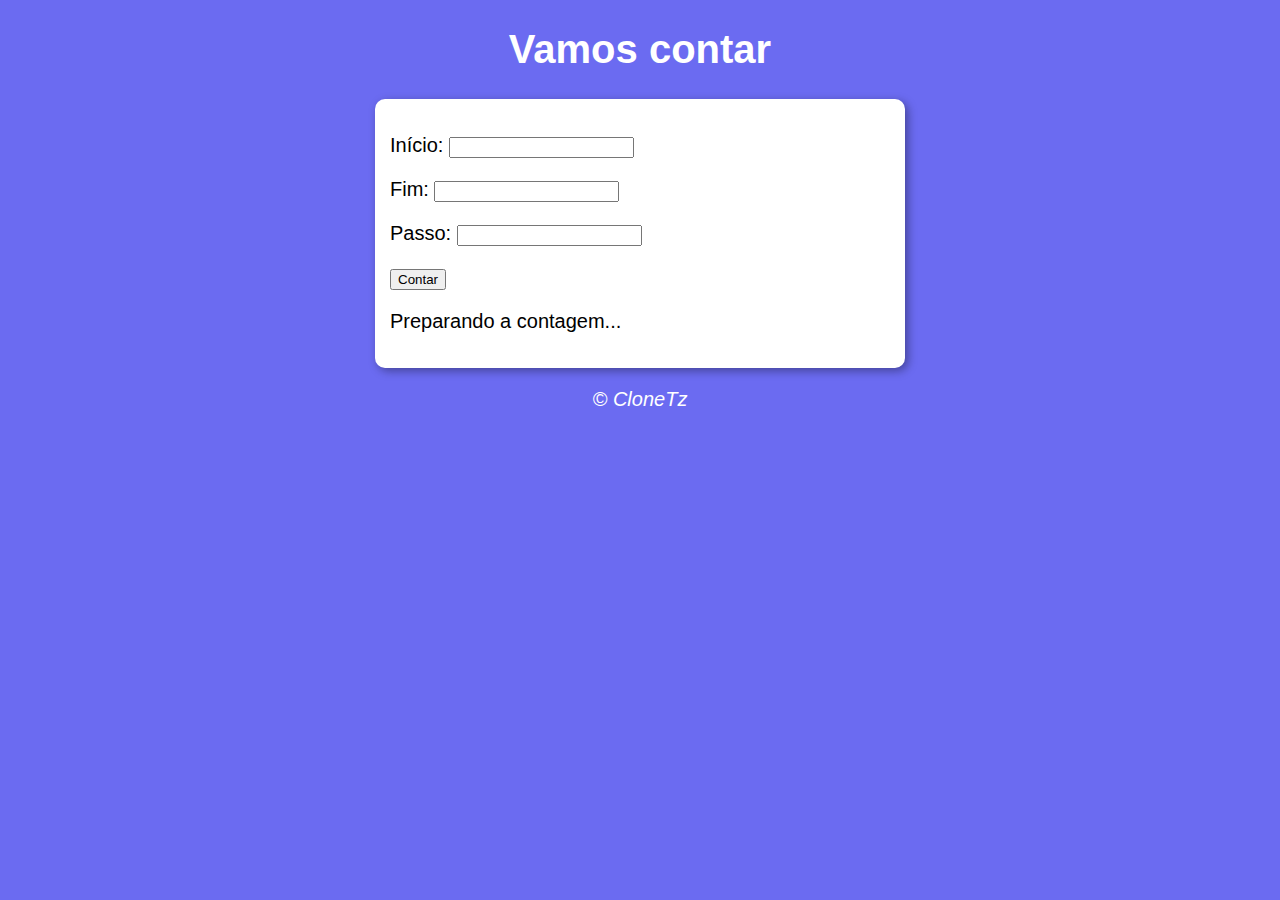
<file: aula14ex/ex016/index.html>
<!DOCTYPE html>
<html lang="pt-br">
  <head>
    <meta charset="UTF-8" />
    <meta name="viewport" content="width=device-width, initial-scale=1.0" />
    <title>Super Contador</title>
    <link rel="stylesheet" href="style.css" />
  </head>
  <body>
    <header>
      <h1>Vamos contar</h1>
    </header>
    <section>
      <div id="dados">
        <p>Início: <input type="number" name="inicio" id="txti"></p>
        <p>Fim: <input type="number" name="fim" id="txtf"></p>
        <p>Passo: <input type="number" name="passo" id="txtp"></p>
        <p><input type="button" value="Contar" onclick="contar()"></p>
      </div>
      <div id="res">
        <p>Preparando a contagem...</p>
      </div>
    </section>
    <footer>
      <p>&copy; CloneTz</p>
    </footer>
    <script src="script.js"></script>
  </body>
</html>
</file>
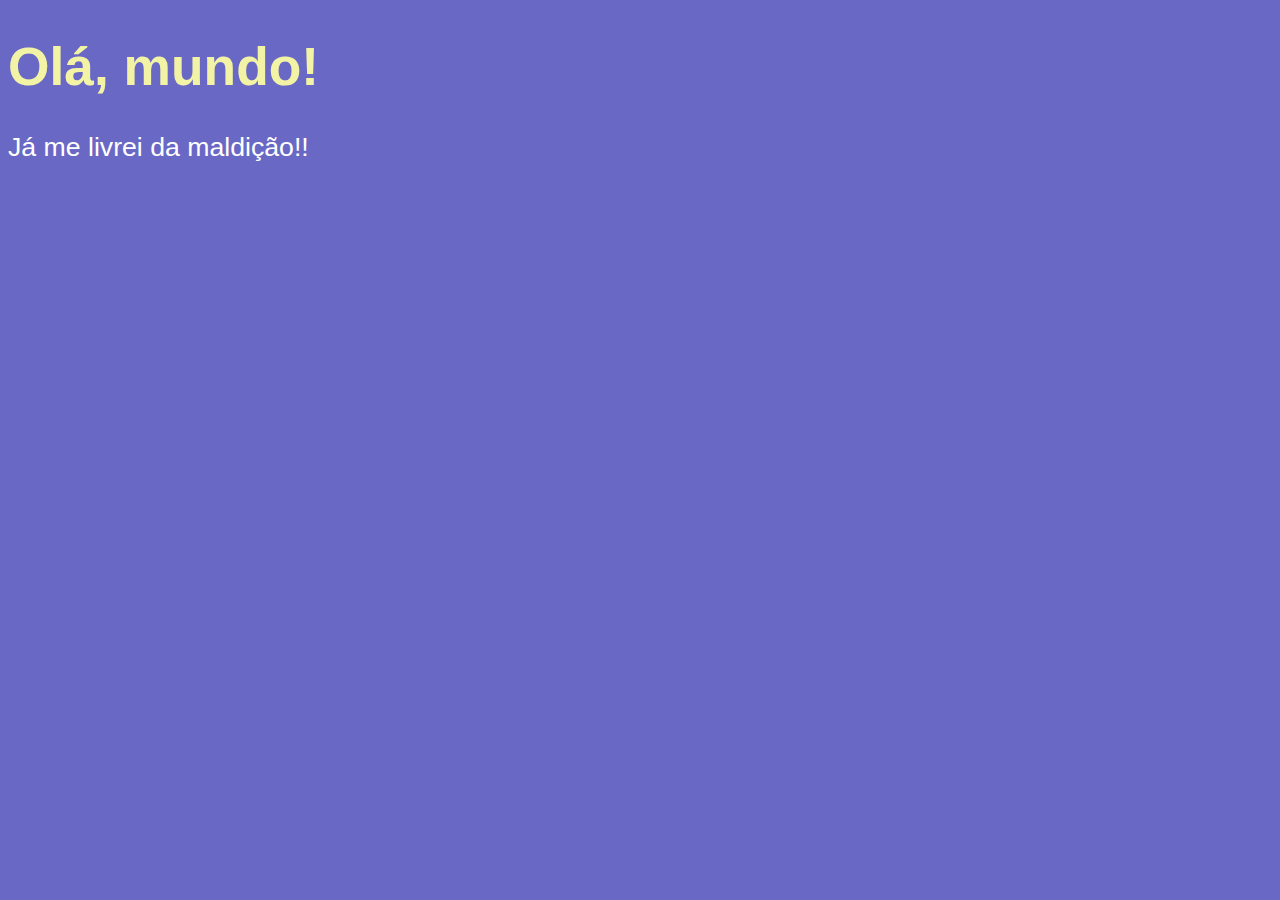
<file: aula04/ex001.html>
<!DOCTYPE html>
<html lang="pt-br">
  <head>
    <meta charset="UTF-8" />
    <meta name="viewport" content="width=device-width, initial-scale=1.0" />
    <title>Meu primeiro programa...</title>
    <link rel="stylesheet" href="style.css" />
  </head>
  <body>
    <h1>Olá, mundo!</h1>
    <p>Já me livrei da maldição!!</p>

    <script>
      window.alert("Minha primeira mensagem!");
      window.confirm("Está gostando de JS?");
      window.prompt('Qual é seu nome?')
    </script>
  </body>
</html>
</file>
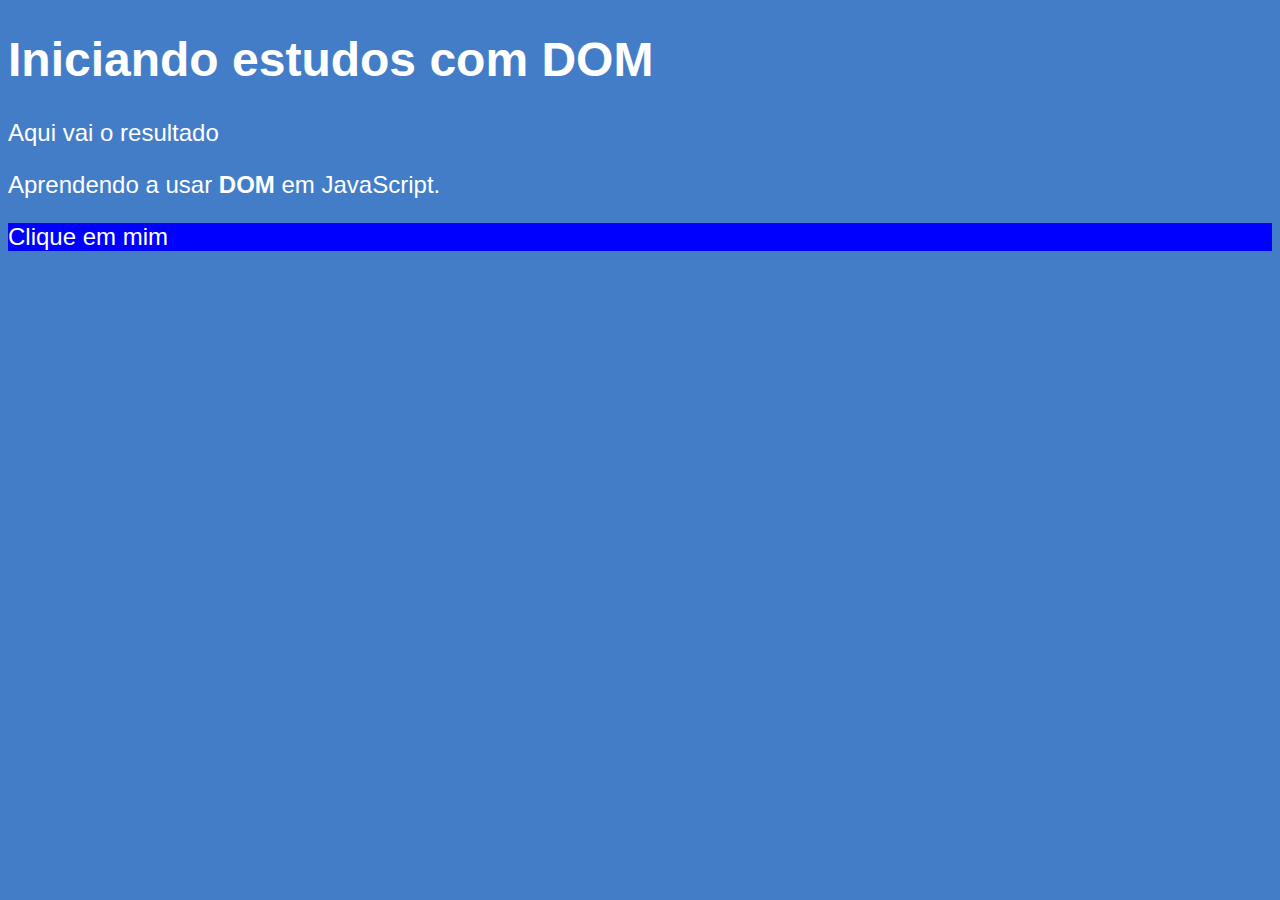
<file: aula06/ex005.html>
<!DOCTYPE html>
<html lang="pt-br">
  <head>
    <meta charset="UTF-8" />
    <meta name="viewport" content="width=device-width, initial-scale=1.0" />
    <title>Primeiros passos com DOM</title>
    <style>
      body {
        background-color: rgb(68, 125, 199);
        color: white;
        font: normal 18pt Arial;
      }
    </style>
  </head>
  <body>
    <h1>Iniciando estudos com DOM</h1>
    <p>Aqui vai o resultado</p>
    <p>Aprendendo a usar <strong>DOM</strong> em JavaScript.</p>
    <div class="msg">Clique em mim</div>

    <script>
      let corpo = document.body;
      let p1 = document.getElementsByTagName("p")[1];
      /*
      let d = document.getElementById('msg')
      d.style.background = 'green'
      d.innerText = 'Estou aguardando...'
      */
     let d = document.querySelector('div.msg')
     d.style.background = 'blue'
    </script>
  </body>
</html>
</file>
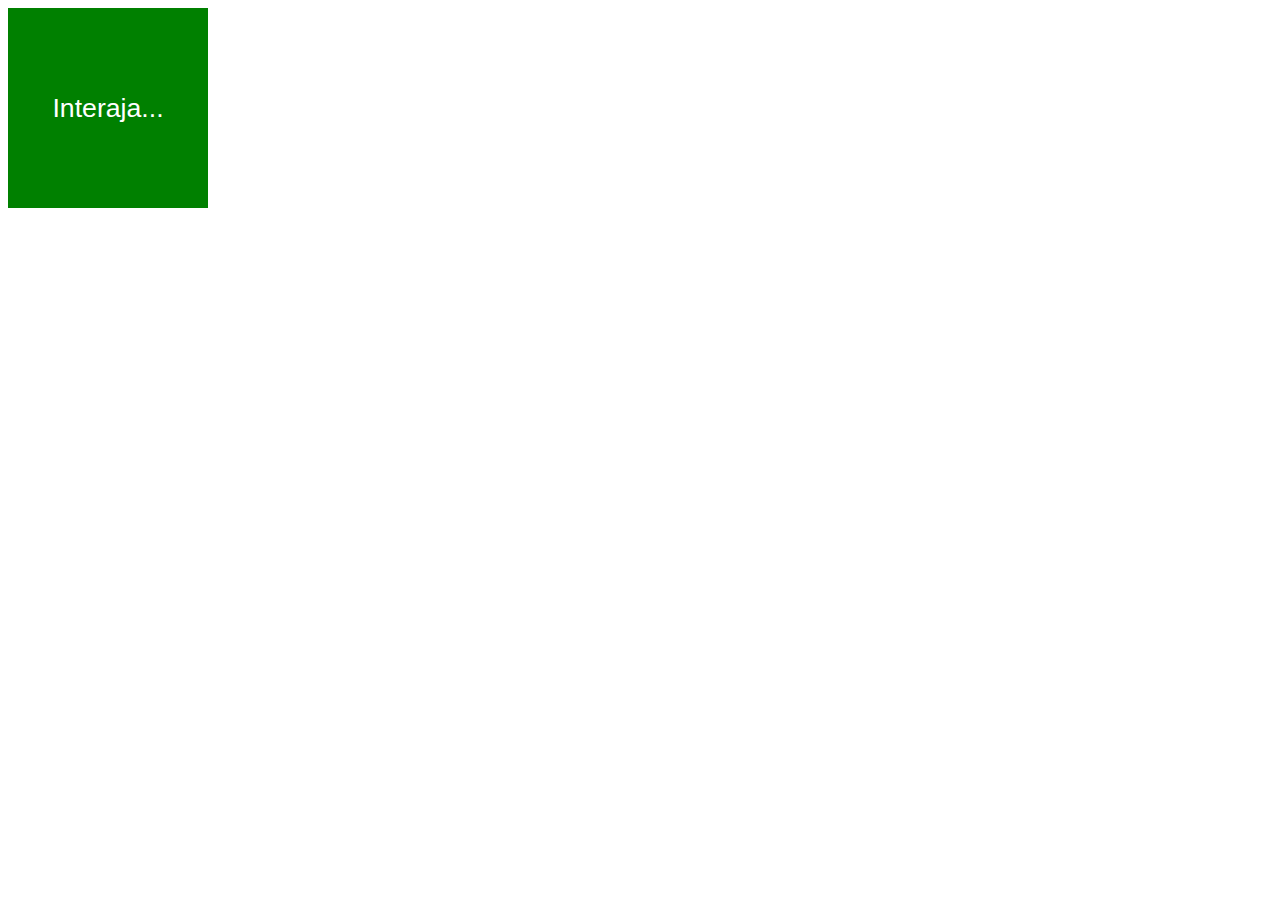
<file: aula10/ex006.html>
<!DOCTYPE html>
<html lang="pt-br">
  <head>
    <meta charset="UTF-8" />
    <meta name="viewport" content="width=device-width, initial-scale=1.0" />
    <title>Eventos DOM</title>
    <style>
      div#area {
        font: normal 20pt Arial;
        background-color: green;
        color: white;
        width: 200px;
        height: 200px;
        line-height: 200px;
        text-align: center;
      }
    </style>
  </head>
  <body>
    <div id="area">Interaja...</div>

    <script>
      let a = document.getElementById("area");
      a.addEventListener("click", clicar);
      a.addEventListener("mouseenter", entrar);
      a.addEventListener("mouseout", sair);

      function clicar() {
        a.innerText = "Clicou!";
        a.style.background = "red";
      }
      function entrar() {
        a.innerText = "Entrou!";
        a.style.background = "orange";
      }
      function sair() {
        a.innerText = "Saiu!";
        a.style.background = "green";
      }
    </script>
  </body>
</html>
</file>
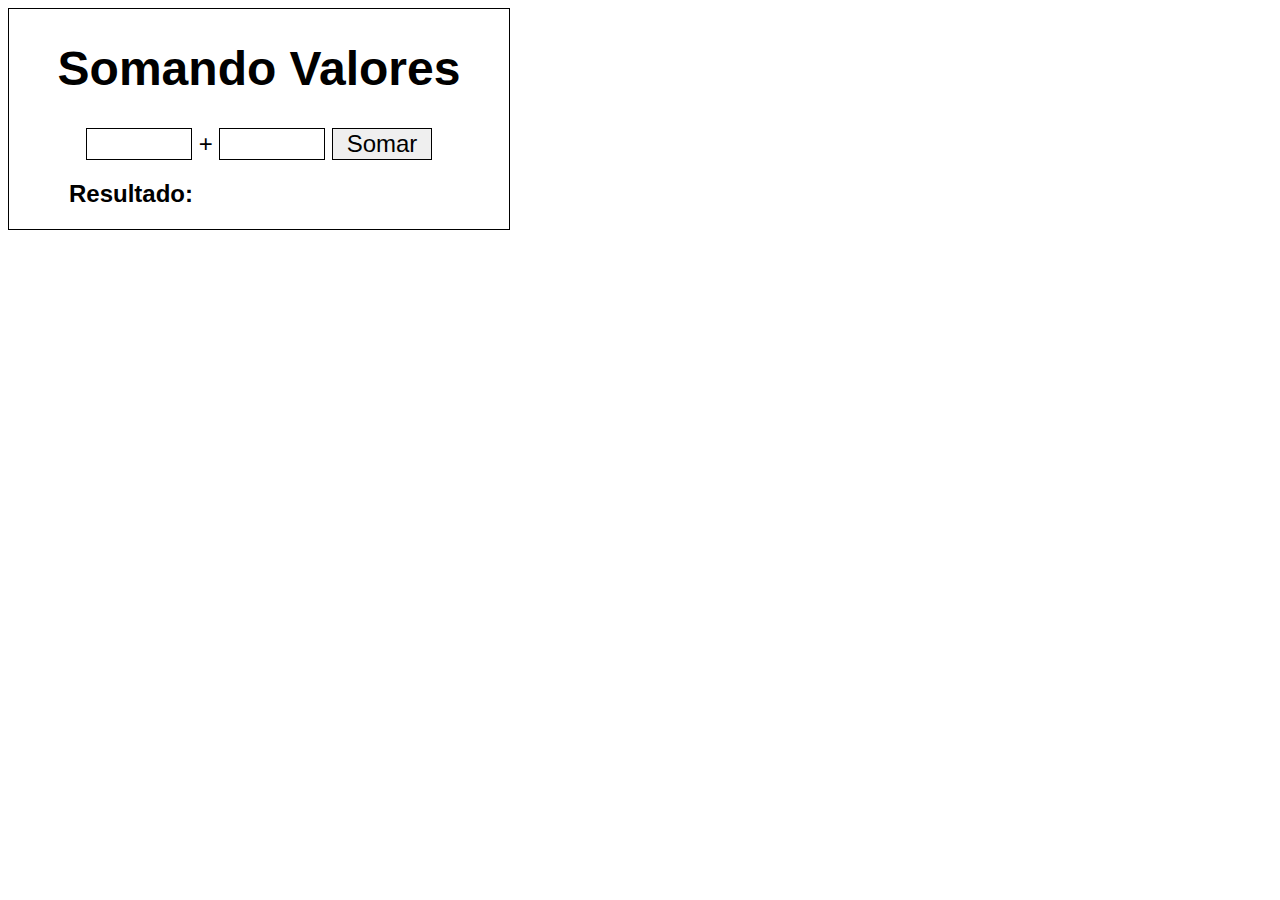
<file: aula10/ex007.html>
<!DOCTYPE html>
<html lang="pt-br">
  <head>
    <meta charset="UTF-8" />
    <meta name="viewport" content="width=device-width, initial-scale=1.0" />
    <title>Somando números</title>

    <style>
      body {
        font: normal 18pt Arial;
        border: 1px solid black;
        width: 500px;
        height: 220px;
        text-align: center;
      }
      input {
        font: normal 18pt Arial;
        width: 100px;
        border: 1px solid black;
      }
      div#res {
        margin-top: 20px;
        text-align: left;
        padding-left: 60px;
        font-weight: bold;
      }
    </style>
  </head>
  <body>
    <h1>Somando Valores</h1>
    <input type="number" name="txtn1" id="txtn1" /> +
    <input type="number" name="txtn2" id="txtn2" />
    <input type="button" value="Somar" onclick="somar()" />
    <div id="res">Resultado:</div>

    <script>
      function somar() {
        let tn1 = document.querySelector("input#txtn1");
        let tn2 = document.querySelector("input#txtn2");
        let res = document.querySelector("div#res");
        let n1 = Number(tn1.value);
        let n2 = Number(tn2.value);
        let s = n1 + n2;
        res.innerHTML = `A soma entre ${n1} e ${n2} é igual a ${s}`;
      }
    </script>
  </body>
</html>
</file>
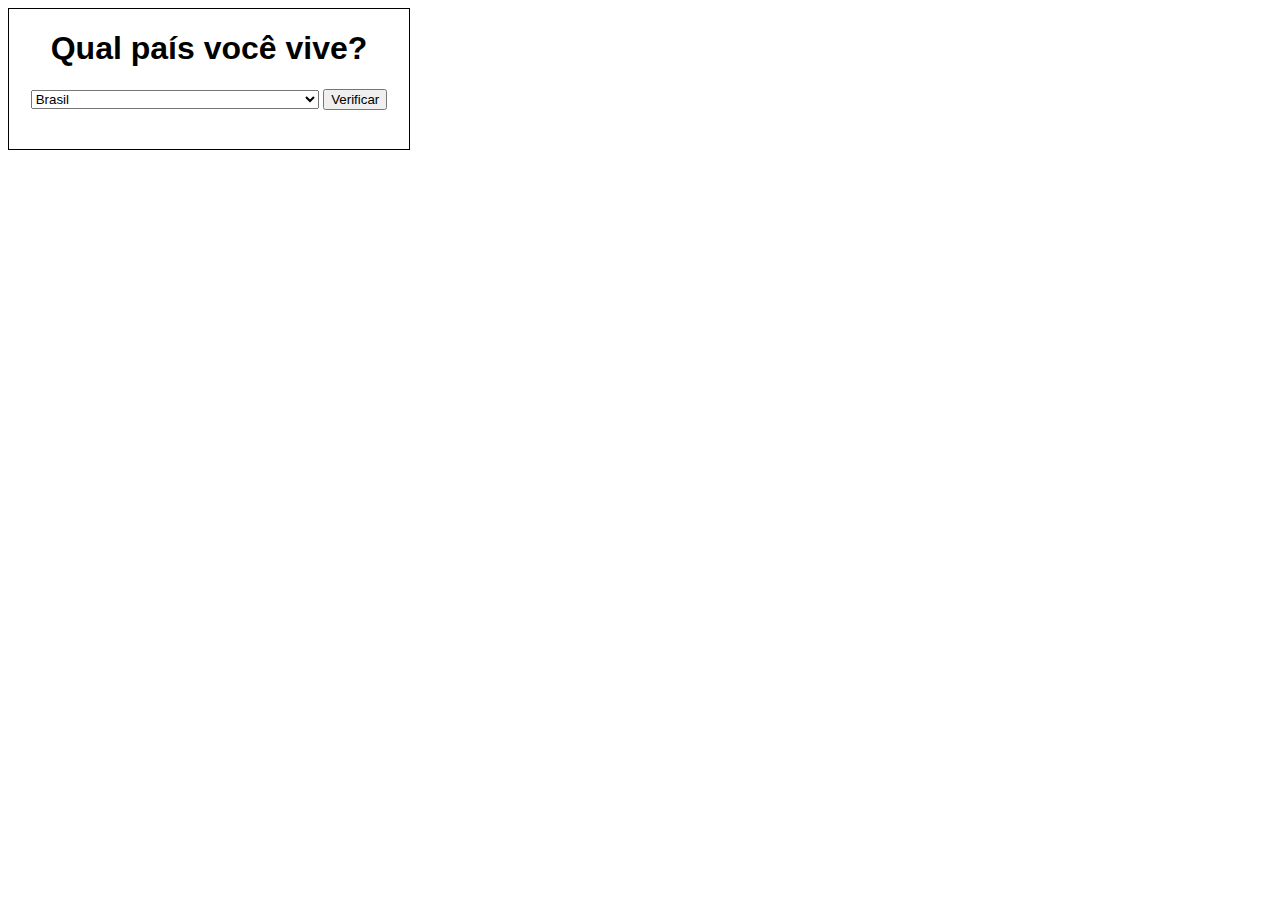
<file: aula11/ex009.html>
<!DOCTYPE html>
<html lang="pt-br">
  <head>
    <meta charset="UTF-8" />
    <meta name="viewport" content="width=device-width, initial-scale=1.0" />
    <title>Imigração</title>
    <link rel="stylesheet" href="style.css" />
  </head>
  <body>
    <h1>Qual país você vive?</h1>
    <div class="paises">
      <select name="" id="country">
        <option value="Brasil" selected="selected">Brasil</option>
        <option value="Afeganistão">Afeganistão</option>
        <option value="África do Sul">África do Sul</option>
        <option value="Albânia">Albânia</option>
        <option value="Alemanha">Alemanha</option>
        <option value="Andorra">Andorra</option>
        <option value="Angola">Angola</option>
        <option value="Anguilla">Anguilla</option>
        <option value="Antilhas Holandesas">Antilhas Holandesas</option>
        <option value="Antárctida">Antárctida</option>
        <option value="Antígua e Barbuda">Antígua e Barbuda</option>
        <option value="Argentina">Argentina</option>
        <option value="Argélia">Argélia</option>
        <option value="Armênia">Armênia</option>
        <option value="Aruba">Aruba</option>
        <option value="Arábia Saudita">Arábia Saudita</option>
        <option value="Austrália">Austrália</option>
        <option value="Áustria">Áustria</option>
        <option value="Azerbaijão">Azerbaijão</option>
        <option value="Bahamas">Bahamas</option>
        <option value="Bahrein">Bahrein</option>
        <option value="Bangladesh">Bangladesh</option>
        <option value="Barbados">Barbados</option>
        <option value="Belize">Belize</option>
        <option value="Benim">Benim</option>
        <option value="Bermudas">Bermudas</option>
        <option value="Bielorrússia">Bielorrússia</option>
        <option value="Bolívia">Bolívia</option>
        <option value="Botswana">Botswana</option>
        <option value="Brunei">Brunei</option>
        <option value="Bulgária">Bulgária</option>
        <option value="Burkina Faso">Burkina Faso</option>
        <option value="Burundi">Burundi</option>
        <option value="Butão">Butão</option>
        <option value="Bélgica">Bélgica</option>
        <option value="Bósnia e Herzegovina">Bósnia e Herzegovina</option>
        <option value="Cabo Verde">Cabo Verde</option>
        <option value="Camarões">Camarões</option>
        <option value="Camboja">Camboja</option>
        <option value="Canadá">Canadá</option>
        <option value="Catar">Catar</option>
        <option value="Cazaquistão">Cazaquistão</option>
        <option value="Chade">Chade</option>
        <option value="Chile">Chile</option>
        <option value="China">China</option>
        <option value="Chipre">Chipre</option>
        <option value="Colômbia">Colômbia</option>
        <option value="Comores">Comores</option>
        <option value="Coreia do Norte">Coreia do Norte</option>
        <option value="Coreia do Sul">Coreia do Sul</option>
        <option value="Costa do Marfim">Costa do Marfim</option>
        <option value="Costa Rica">Costa Rica</option>
        <option value="Croácia">Croácia</option>
        <option value="Cuba">Cuba</option>
        <option value="Dinamarca">Dinamarca</option>
        <option value="Djibouti">Djibouti</option>
        <option value="Dominica">Dominica</option>
        <option value="Egito">Egito</option>
        <option value="El Salvador">El Salvador</option>
        <option value="Emirados Árabes Unidos">Emirados Árabes Unidos</option>
        <option value="Equador">Equador</option>
        <option value="Eritreia">Eritreia</option>
        <option value="Escócia">Escócia</option>
        <option value="Eslováquia">Eslováquia</option>
        <option value="Eslovênia">Eslovênia</option>
        <option value="Espanha">Espanha</option>
        <option value="Estados Federados da Micronésia">
          Estados Federados da Micronésia
        </option>
        <option value="Estados Unidos">Estados Unidos</option>
        <option value="Estônia">Estônia</option>
        <option value="Etiópia">Etiópia</option>
        <option value="Fiji">Fiji</option>
        <option value="Filipinas">Filipinas</option>
        <option value="Finlândia">Finlândia</option>
        <option value="França">França</option>
        <option value="Gabão">Gabão</option>
        <option value="Gana">Gana</option>
        <option value="Geórgia">Geórgia</option>
        <option value="Gibraltar">Gibraltar</option>
        <option value="Granada">Granada</option>
        <option value="Gronelândia">Gronelândia</option>
        <option value="Grécia">Grécia</option>
        <option value="Guadalupe">Guadalupe</option>
        <option value="Guam">Guam</option>
        <option value="Guatemala">Guatemala</option>
        <option value="Guernesei">Guernesei</option>
        <option value="Guiana">Guiana</option>
        <option value="Guiana Francesa">Guiana Francesa</option>
        <option value="Guiné">Guiné</option>
        <option value="Guiné Equatorial">Guiné Equatorial</option>
        <option value="Guiné-Bissau">Guiné-Bissau</option>
        <option value="Gâmbia">Gâmbia</option>
        <option value="Haiti">Haiti</option>
        <option value="Honduras">Honduras</option>
        <option value="Hong Kong">Hong Kong</option>
        <option value="Hungria">Hungria</option>
        <option value="Ilha Bouvet">Ilha Bouvet</option>
        <option value="Ilha de Man">Ilha de Man</option>
        <option value="Ilha do Natal">Ilha do Natal</option>
        <option value="Ilha Heard e Ilhas McDonald">
          Ilha Heard e Ilhas McDonald
        </option>
        <option value="Ilha Norfolk">Ilha Norfolk</option>
        <option value="Ilhas Cayman">Ilhas Cayman</option>
        <option value="Ilhas Cocos (Keeling)">Ilhas Cocos (Keeling)</option>
        <option value="Ilhas Cook">Ilhas Cook</option>
        <option value="Ilhas Feroé">Ilhas Feroé</option>
        <option value="Ilhas Geórgia do Sul e Sandwich do Sul">
          Ilhas Geórgia do Sul e Sandwich do Sul
        </option>
        <option value="Ilhas Malvinas">Ilhas Malvinas</option>
        <option value="Ilhas Marshall">Ilhas Marshall</option>
        <option value="Ilhas Menores Distantes dos Estados Unidos">
          Ilhas Menores Distantes dos Estados Unidos
        </option>
        <option value="Ilhas Salomão">Ilhas Salomão</option>
        <option value="Ilhas Virgens Americanas">
          Ilhas Virgens Americanas
        </option>
        <option value="Ilhas Virgens Britânicas">
          Ilhas Virgens Britânicas
        </option>
        <option value="Ilhas Åland">Ilhas Åland</option>
        <option value="Indonésia">Indonésia</option>
        <option value="Inglaterra">Inglaterra</option>
        <option value="Índia">Índia</option>
        <option value="Iraque">Iraque</option>
        <option value="Irlanda do Norte">Irlanda do Norte</option>
        <option value="Irlanda">Irlanda</option>
        <option value="Irã">Irã</option>
        <option value="Islândia">Islândia</option>
        <option value="Israel">Israel</option>
        <option value="Itália">Itália</option>
        <option value="Iêmen">Iêmen</option>
        <option value="Jamaica">Jamaica</option>
        <option value="Japão">Japão</option>
        <option value="Jersey">Jersey</option>
        <option value="Jordânia">Jordânia</option>
        <option value="Kiribati">Kiribati</option>
        <option value="Kuwait">Kuwait</option>
        <option value="Laos">Laos</option>
        <option value="Lesoto">Lesoto</option>
        <option value="Letônia">Letônia</option>
        <option value="Libéria">Libéria</option>
        <option value="Liechtenstein">Liechtenstein</option>
        <option value="Lituânia">Lituânia</option>
        <option value="Luxemburgo">Luxemburgo</option>
        <option value="Líbano">Líbano</option>
        <option value="Líbia">Líbia</option>
        <option value="Macau">Macau</option>
        <option value="Macedônia">Macedônia</option>
        <option value="Madagáscar">Madagáscar</option>
        <option value="Malawi">Malawi</option>
        <option value="Maldivas">Maldivas</option>
        <option value="Mali">Mali</option>
        <option value="Malta">Malta</option>
        <option value="Malásia">Malásia</option>
        <option value="Marianas Setentrionais">Marianas Setentrionais</option>
        <option value="Marrocos">Marrocos</option>
        <option value="Martinica">Martinica</option>
        <option value="Mauritânia">Mauritânia</option>
        <option value="Maurícia">Maurícia</option>
        <option value="Mayotte">Mayotte</option>
        <option value="Moldávia">Moldávia</option>
        <option value="Mongólia">Mongólia</option>
        <option value="Montenegro">Montenegro</option>
        <option value="Montserrat">Montserrat</option>
        <option value="Moçambique">Moçambique</option>
        <option value="Myanmar">Myanmar</option>
        <option value="México">México</option>
        <option value="Mônaco">Mônaco</option>
        <option value="Namíbia">Namíbia</option>
        <option value="Nauru">Nauru</option>
        <option value="Nepal">Nepal</option>
        <option value="Nicarágua">Nicarágua</option>
        <option value="Nigéria">Nigéria</option>
        <option value="Niue">Niue</option>
        <option value="Noruega">Noruega</option>
        <option value="Nova Caledônia">Nova Caledônia</option>
        <option value="Nova Zelândia">Nova Zelândia</option>
        <option value="Níger">Níger</option>
        <option value="Omã">Omã</option>
        <option value="Palau">Palau</option>
        <option value="Palestina">Palestina</option>
        <option value="Panamá">Panamá</option>
        <option value="Papua-Nova Guiné">Papua-Nova Guiné</option>
        <option value="Paquistão">Paquistão</option>
        <option value="Paraguai">Paraguai</option>
        <option value="País de Gales">País de Gales</option>
        <option value="Países Baixos">Países Baixos</option>
        <option value="Peru">Peru</option>
        <option value="Pitcairn">Pitcairn</option>
        <option value="Polinésia Francesa">Polinésia Francesa</option>
        <option value="Polônia">Polônia</option>
        <option value="Porto Rico">Porto Rico</option>
        <option value="Portugal">Portugal</option>
        <option value="Quirguistão">Quirguistão</option>
        <option value="Quênia">Quênia</option>
        <option value="Reino Unido">Reino Unido</option>
        <option value="República Centro-Africana">
          República Centro-Africana
        </option>
        <option value="República Checa">República Checa</option>
        <option value="República Democrática do Congo">
          República Democrática do Congo
        </option>
        <option value="República do Congo">República do Congo</option>
        <option value="República Dominicana">República Dominicana</option>
        <option value="Reunião">Reunião</option>
        <option value="Romênia">Romênia</option>
        <option value="Ruanda">Ruanda</option>
        <option value="Rússia">Rússia</option>
        <option value="Saara Ocidental">Saara Ocidental</option>
        <option value="Saint Martin">Saint Martin</option>
        <option value="Saint-Barthélemy">Saint-Barthélemy</option>
        <option value="Saint-Pierre e Miquelon">Saint-Pierre e Miquelon</option>
        <option value="Samoa Americana">Samoa Americana</option>
        <option value="Samoa">Samoa</option>
        <option value="Santa Helena, Ascensão e Tristão da Cunha">
          Santa Helena, Ascensão e Tristão da Cunha
        </option>
        <option value="Santa Lúcia">Santa Lúcia</option>
        <option value="Senegal">Senegal</option>
        <option value="Serra Leoa">Serra Leoa</option>
        <option value="Seychelles">Seychelles</option>
        <option value="Singapura">Singapura</option>
        <option value="Somália">Somália</option>
        <option value="Sri Lanka">Sri Lanka</option>
        <option value="Suazilândia">Suazilândia</option>
        <option value="Sudão">Sudão</option>
        <option value="Suriname">Suriname</option>
        <option value="Suécia">Suécia</option>
        <option value="Suíça">Suíça</option>
        <option value="Svalbard e Jan Mayen">Svalbard e Jan Mayen</option>
        <option value="São Cristóvão e Nevis">São Cristóvão e Nevis</option>
        <option value="São Marino">São Marino</option>
        <option value="São Tomé e Príncipe">São Tomé e Príncipe</option>
        <option value="São Vicente e Granadinas">
          São Vicente e Granadinas
        </option>
        <option value="Sérvia">Sérvia</option>
        <option value="Síria">Síria</option>
        <option value="Tadjiquistão">Tadjiquistão</option>
        <option value="Tailândia">Tailândia</option>
        <option value="Taiwan">Taiwan</option>
        <option value="Tanzânia">Tanzânia</option>
        <option value="Terras Austrais e Antárticas Francesas">
          Terras Austrais e Antárticas Francesas
        </option>
        <option value="Território Britânico do Oceano Índico">
          Território Britânico do Oceano Índico
        </option>
        <option value="Timor-Leste">Timor-Leste</option>
        <option value="Togo">Togo</option>
        <option value="Tonga">Tonga</option>
        <option value="Toquelau">Toquelau</option>
        <option value="Trinidad e Tobago">Trinidad e Tobago</option>
        <option value="Tunísia">Tunísia</option>
        <option value="Turcas e Caicos">Turcas e Caicos</option>
        <option value="Turquemenistão">Turquemenistão</option>
        <option value="Turquia">Turquia</option>
        <option value="Tuvalu">Tuvalu</option>
        <option value="Ucrânia">Ucrânia</option>
        <option value="Uganda">Uganda</option>
        <option value="Uruguai">Uruguai</option>
        <option value="Uzbequistão">Uzbequistão</option>
        <option value="Vanuatu">Vanuatu</option>
        <option value="Vaticano">Vaticano</option>
        <option value="Venezuela">Venezuela</option>
        <option value="Vietname">Vietname</option>
        <option value="Wallis e Futuna">Wallis e Futuna</option>
        <option value="Zimbabwe">Zimbabwe</option>
        <option value="Zâmbia">Zâmbia</option>
      </select>
      <input type="button" value="Verificar" onclick="identificar()" />
    </div>

    <div id="res"></div>

    <script src="ex009.js"></script>
  </body>
</html>
</file>
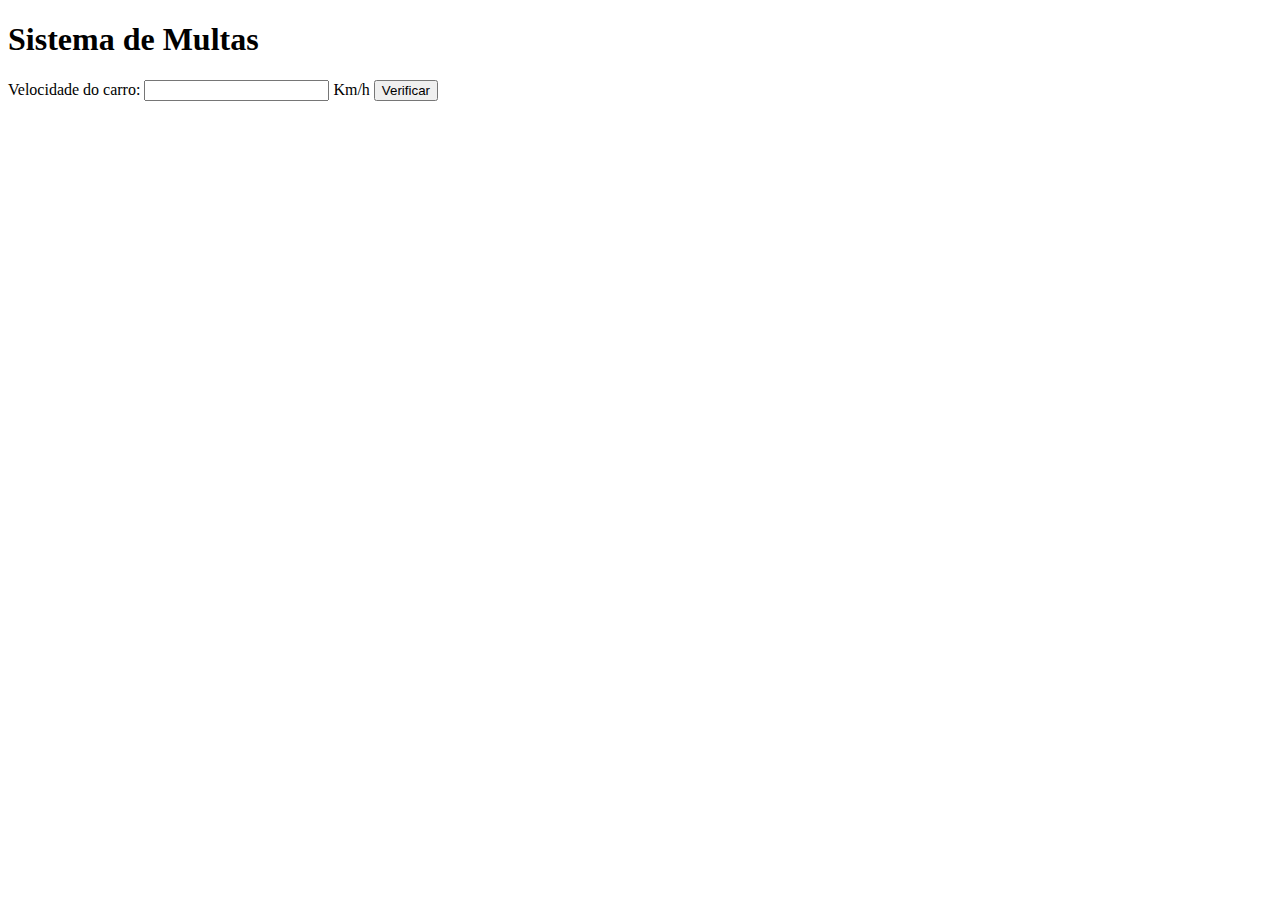
<file: aula11/ex010.html>
<!DOCTYPE html>
<html lang="pt-br">
  <head>
    <meta charset="UTF-8" />
    <meta name="viewport" content="width=device-width, initial-scale=1.0" />
    <title>DETRAN</title>
  </head>
  <body>
    <h1>Sistema de Multas</h1>
    Velocidade do carro: <input type="number" name="txtvel" id="txtvel" /> Km/h
    <input type="button" value="Verificar" onclick="calcular()" />
    <div id="res"></div>

    <script>
      function calcular() {
        let txtv = document.querySelector("input#txtvel");
        let res = document.querySelector("div#res");
        let vel = Number(txtv.value);
        res.innerHTML = `Sua velocidade atual é de ${vel} Km/h`;
        if (vel > 60) {
            res.innerHTML += `<p>Você está <strong>MULTADO</strong> por excesso de velocidade!</p>`
        }
        res.innerHTML += `<p>Dirija sempre com cinto de segurança!</p>`;
      }
    </script>
  </body>
</html>
</file>
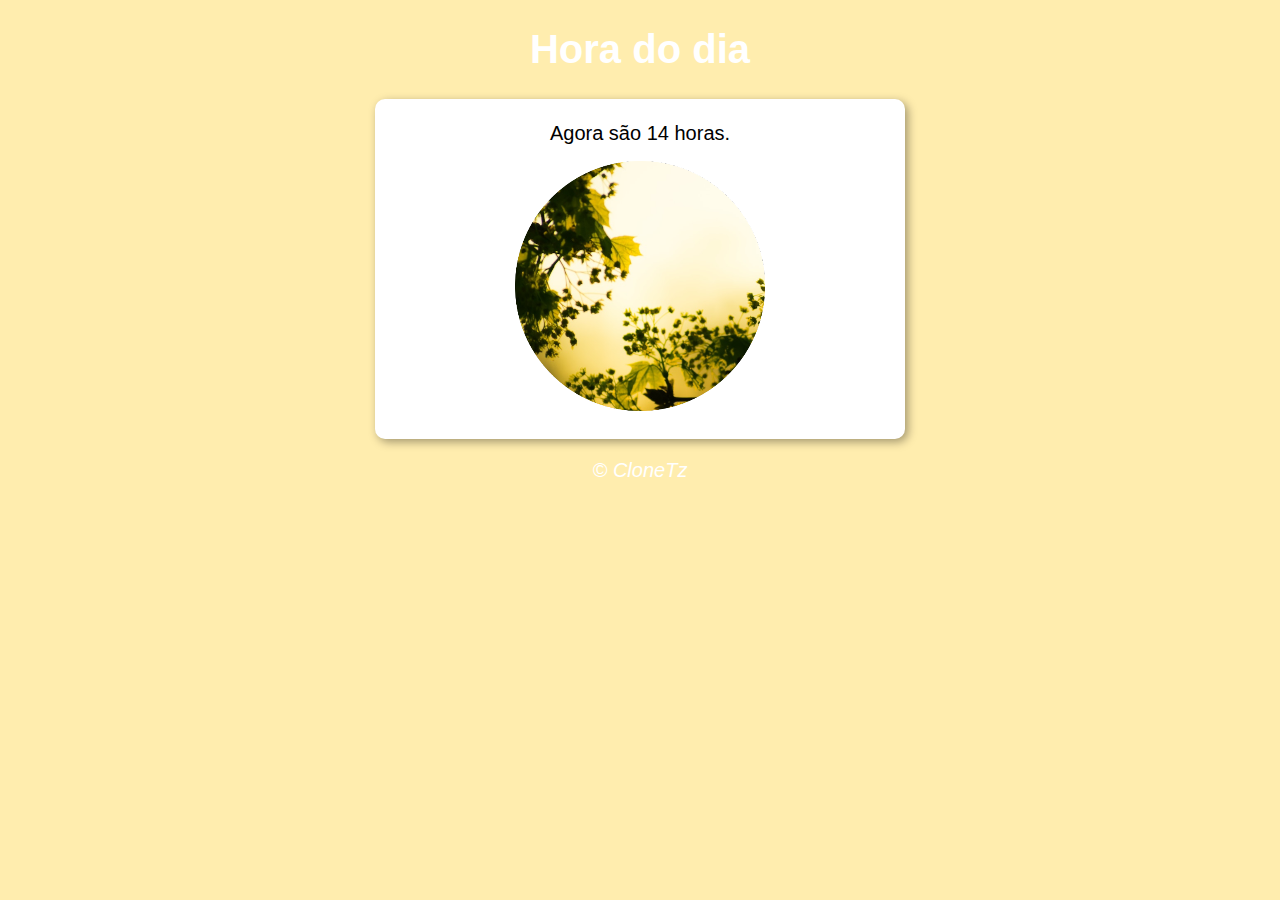
<file: aula12ex/ex014/modelo.html>
<!DOCTYPE html>
<html lang="pt-br">
  <head>
    <meta charset="UTF-8" />
    <meta name="viewport" content="width=device-width, initial-scale=1.0" />
    <title>Hora do Dia</title>
    <link rel="stylesheet" href="style.css" />
  </head>
  <body onload="carregar()">
    <header>
      <h1>Hora do dia</h1>
    </header>
    <section>
      <div id="msg">
        
      </div>
      <div id="foto">
        <img id="imagem" src="manha.png" alt="" />
      </div>
    </section>
    <footer>
      <p>&copy; CloneTz</p>
    </footer>
    <script src="script.js"></script>
  </body>
</html>
</file>
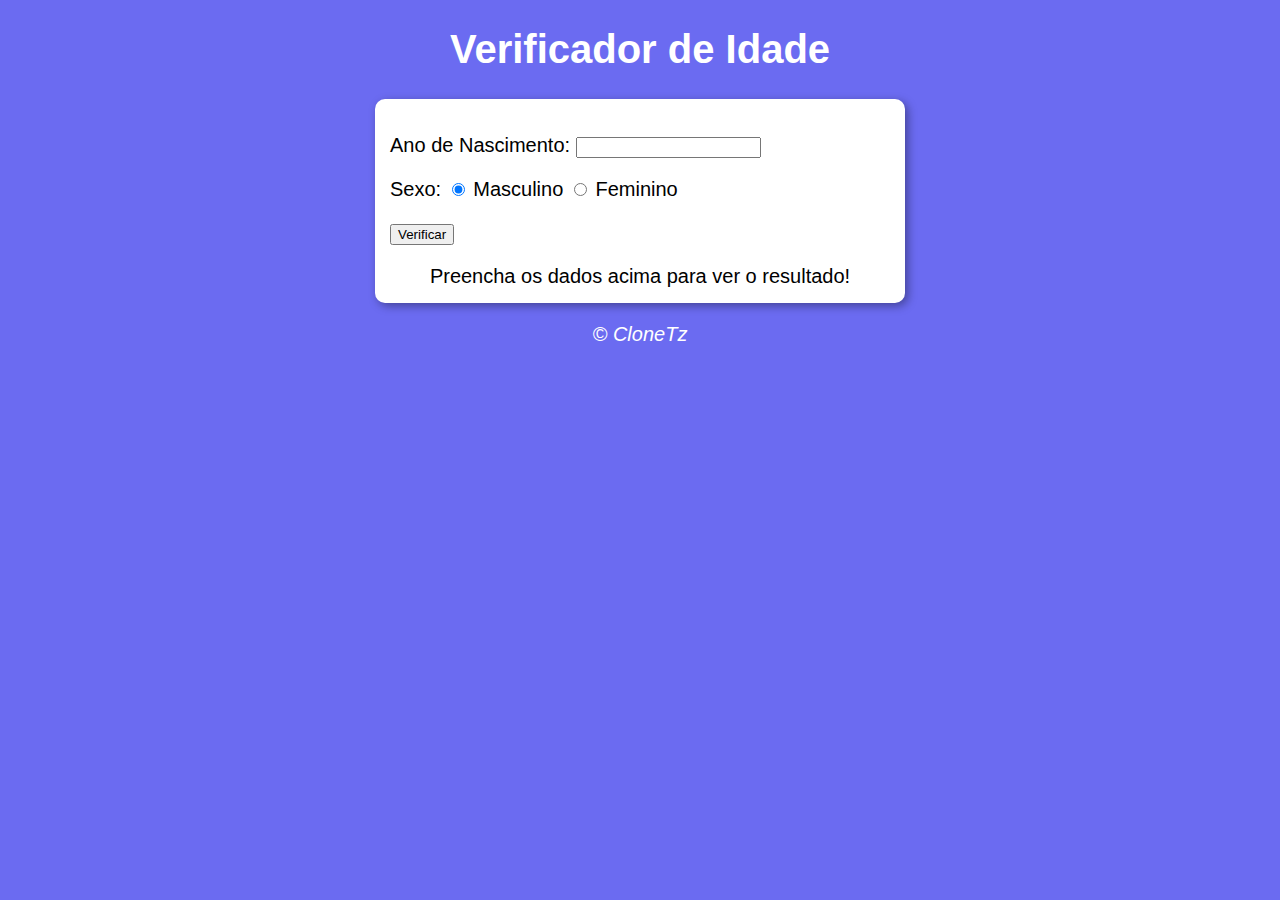
<file: aula12ex/ex015/modelo.html>
<!DOCTYPE html>
<html lang="pt-br">
  <head>
    <meta charset="UTF-8" />
    <meta name="viewport" content="width=device-width, initial-scale=1.0" />
    <title>Verificador de Idade</title>
    <link rel="stylesheet" href="style.css" />
  </head>
  <body>
    <header>
      <h1>Verificador de Idade</h1>
    </header>
    <section>
      <div>
        <p>Ano de Nascimento:
          <input type="number" name="txtano" id="txtano" min="0">
        </p>
        <p>
          Sexo:
          <input type="radio" name="radsex" id="radsex" checked>
          <label for="masc">Masculino</label>
          <input type="radio" name="radsex" id="fem">
          <label for="fem">Feminino</label>
        </p>
        <p>
          <input type="button" value="Verificar" onclick="verificar()">
        </p>
      </div>
      <div id="res">
        Preencha os dados acima para ver o resultado!
      </div>
    </section>
    <footer>
      <p>&copy; CloneTz</p>
    </footer>
    <script src="script.js"></script>
  </body>
</html>
</file>
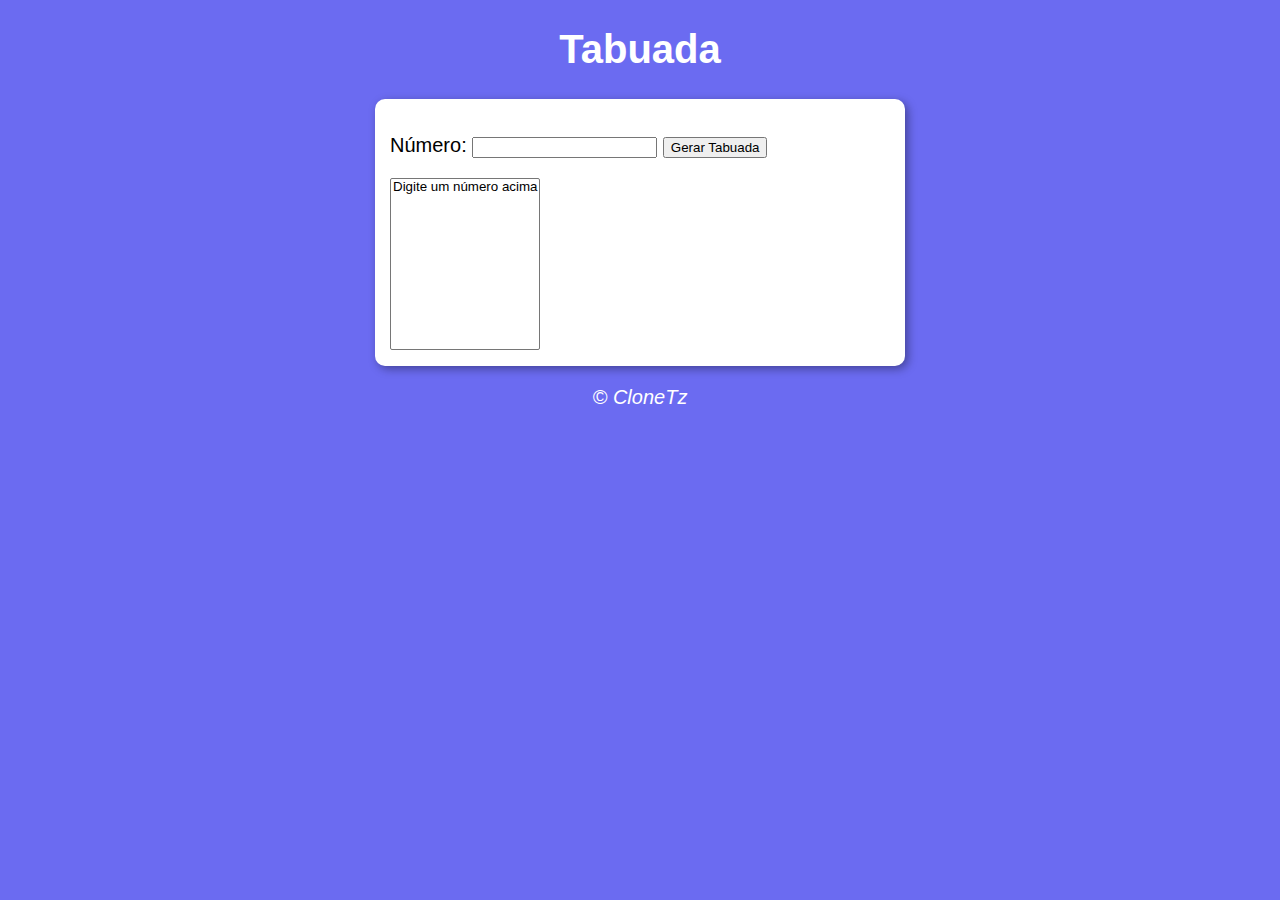
<file: aula14ex/ex017/modelo.html>
<!DOCTYPE html>
<html lang="pt-br">
  <head>
    <meta charset="UTF-8" />
    <meta name="viewport" content="width=device-width, initial-scale=1.0" />
    <title>Tabuada</title>
    <link rel="stylesheet" href="style.css" />
  </head>
  <body>
    <header>
      <h1>Tabuada</h1>
    </header>
    <section>
      <div>
        <p>
          Número: <input type="number" name="num" id="txtn" />
          <input type="button" value="Gerar Tabuada" onclick="tabuada()" />
        </p>
      </div>
      <div>
        <select name="tabuada" id="seltab" size="10">
          <option value="">Digite um número acima</option>
        </select>
      </div>
    </section>
    <footer>
      <p>&copy; CloneTz</p>
    </footer>
    <script src="script.js"></script>
  </body>
</html>
</file>
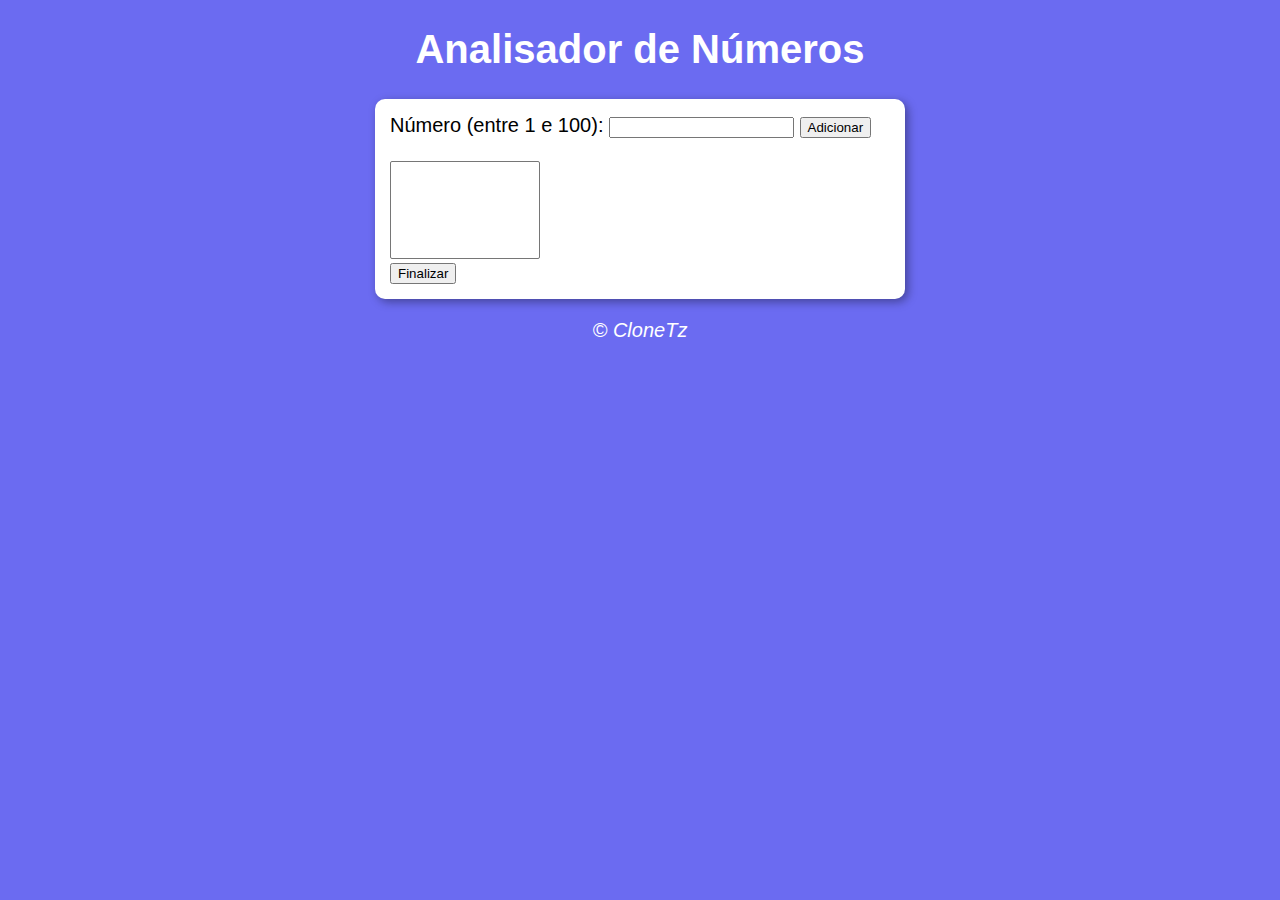
<file: aula16ex/ex018/modelo.html>
<!DOCTYPE html>
<html lang="pt-br">
  <head>
    <meta charset="UTF-8" />
    <meta name="viewport" content="width=device-width, initial-scale=1.0" />
    <title>Analisador de Números</title>
    <link rel="stylesheet" href="style.css" />
  </head>
  <body>
    <header>
      <h1>Analisador de Números</h1>
    </header>
    <section>
      <div>
        Número (entre 1 e 100):
        <input type="number" name="fnum" id="fnum" />
        <input type="button" value="Adicionar" onclick="adicionar()" />
        <br />
        <br /><select name="flista" id="flista" size="6"></select>
        <br /><input type="button" value="Finalizar" onclick="finalizar()" />
      </div>
      <div id="res"></div>
    </section>
    <footer>
      <p>&copy; CloneTz</p>
    </footer>
    <script src="script.js"></script>
  </body>
</html>
</file>
<file: aula14ex/ex016/style.css>
body {
  background: rgb(107, 107, 241);
  font: normal 15pt Arial;
}

header {
    color: white;
    text-align: center;
}

section {
    background: white;
    border-radius: 10px;
    padding: 15px;
    width: 500px;
    margin: auto;
    box-shadow: 3px 3px 10px rgba(0, 0, 0, 0.363);
}

footer {
    color: white;
    text-align: center;
    font-style: italic
}
</file>
<file: aula04/style.css>
body {
    background-color: rgb(105, 105, 197);
    color: white;
    font: normal 20pt Arial;
}

h1 {
    color: rgb(243, 243, 165);
}
</file>
<file: aula11/style.css>
body {
    font: normal 12pt Arial;
    border: 1px solid black;
    width: 400px;
    height: 140px;
    text-align: center;
}

#contry {
    border: 1px solid black;
}

#res {
    padding-top: 10px;
}
</file>
<file: aula12ex/ex014/style.css>
body {
  background: rgb(107, 107, 241);
  font: normal 15pt Arial;
}

header {
  color: white;
  text-align: center;
}

section {
  background: white;
  border-radius: 10px;
  padding: 15px;
  width: 500px;
  margin: auto;
  box-shadow: 3px 3px 10px rgba(0, 0, 0, 0.363);
}

div {
  text-align: center;
  padding: 8px;
}

footer {
  color: white;
  text-align: center;
  font-style: italic;
}
</file>
<file: aula12ex/ex015/style.css>
body {
  background: rgb(107, 107, 241);
  font: normal 15pt Arial;
}

header {
    color: white;
    text-align: center;
}

section {
    background: white;
    border-radius: 10px;
    padding: 15px;
    width: 500px;
    margin: auto;
    box-shadow: 3px 3px 10px rgba(0, 0, 0, 0.363);
}

footer {
    color: white;
    text-align: center;
    font-style: italic
}

#res {
    text-align: center;
    
}

#foto {
    padding-top: 7px;
}
</file>
<file: aula14ex/ex017/style.css>
body {
  background: rgb(107, 107, 241);
  font: normal 15pt Arial;
}

header {
    color: white;
    text-align: center;
}

section {
    background: white;
    border-radius: 10px;
    padding: 15px;
    width: 500px;
    margin: auto;
    box-shadow: 3px 3px 10px rgba(0, 0, 0, 0.363);
}

footer {
    color: white;
    text-align: center;
    font-style: italic
}
</file>
<file: aula16ex/ex018/style.css>
body {
  background: rgb(107, 107, 241);
  font: normal 15pt Arial;
}

header {
    color: white;
    text-align: center;
}

section {
    background: white;
    border-radius: 10px;
    padding: 15px;
    width: 500px;
    margin: auto;
    box-shadow: 3px 3px 10px rgba(0, 0, 0, 0.363);
}

select#flista {
    width: 150px;
}

footer {
    color: white;
    text-align: center;
    font-style: italic
}
</file>
